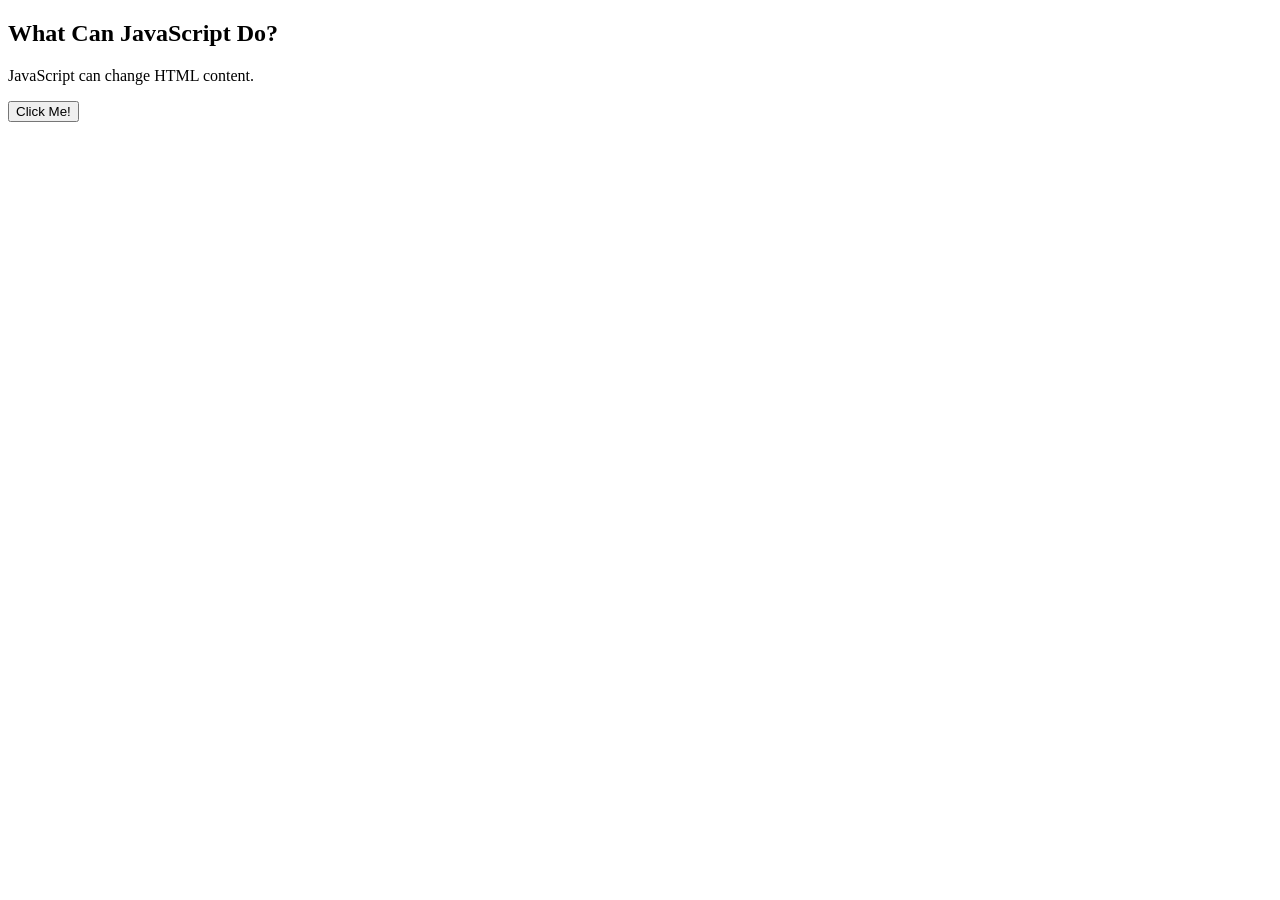
<file: sample.html>
<!DOCTYPE html>
<html>
<body>

<h2>What Can JavaScript Do?</h2>

<p id="demo">JavaScript can change HTML content.</p>

<button type="button" onclick='alert("Hello")'>Click Me!</button>

</body>
</html>
</file>
